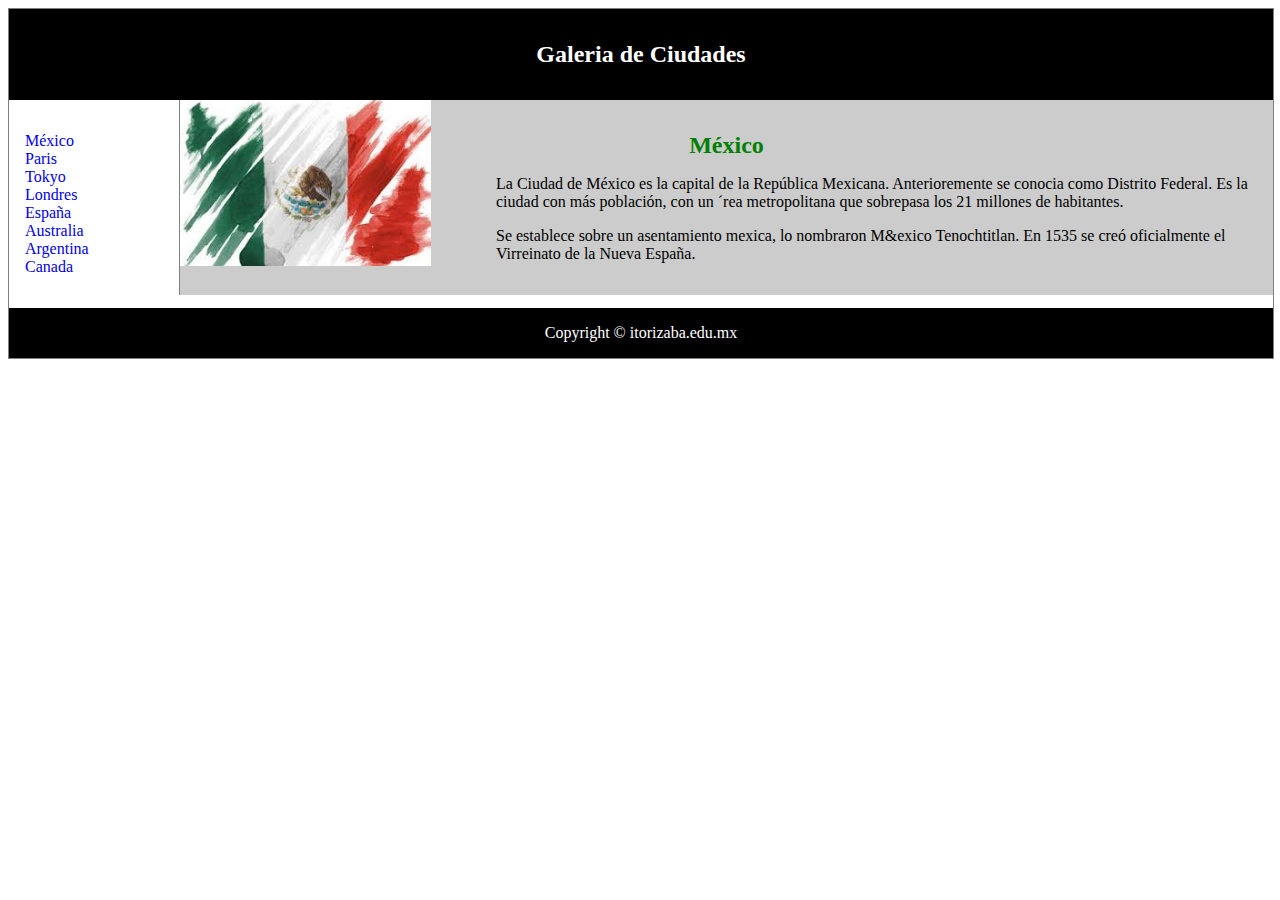
<file: index.html>
﻿<!DOCTYPE html>
<html>
<head>
  <meta charset="utf-8">
  <meta name="description" content="Blog PQG">
  <meta name="keywords" content="México,Tokyo,Londres,Paris">
    <!-- Cuidado con el tiempo de recarga
    <meta http‐equiv="refresh" content="20;URL=./1DivSemanticaEstilos.htm" >
    -->
  <meta name="viewport" content="width=device-width, initial-scale=1.0">
  <link rel="stylesheet"  type="text/css" href="css/estiloPais.css">
  <title>título PQG</title>
  </head>

<body>
<div class="contenedor">
<header>
   <h1>Galeria de Ciudades</h1>
</header>

<nav>
    <ul>
        <li><a href="index.html">M&eacute;xico</a></li>
        <li><a href="Paris.html">Paris</a></li>
        <li><a href="Tokyo.html">Tokyo</a></li>
        <li><a href="Londres.html">Londres</a></li>

        <li><a href="España.html">España</a></li>
        <li><a href="Australia.html">Australia</a></li>
        <li><a href="Argentina.html">Argentina</a></li>
        <li><a href="Canada.html">Canada</a></li>
    </ul>
</nav>
  <section>

  	<article class="banderaMex">
  	   <h1> <span id="mexico">M&eacute;xico</span></h1>

         <p>La Ciudad de M&eacute;xico es la capital de la Rep&uacute;blica Mexicana. Anterioremente se conocia como Distrito Federal. Es la ciudad con m&aacutes poblaci&oacute;n, con un &acute;rea metropolitana que sobrepasa los 21 millones de habitantes.</p>
    	   <p>Se establece sobre un asentamiento mexica, lo nombraron M&exico Tenochtitlan. En 1535 se cre&oacute; oficialmente el Virreinato de la Nueva España.</p>

      </article>

    </section>
  <footer>Copyright &copy; itorizaba.edu.mx</footer>

</div>

</body>
</html>
</file>
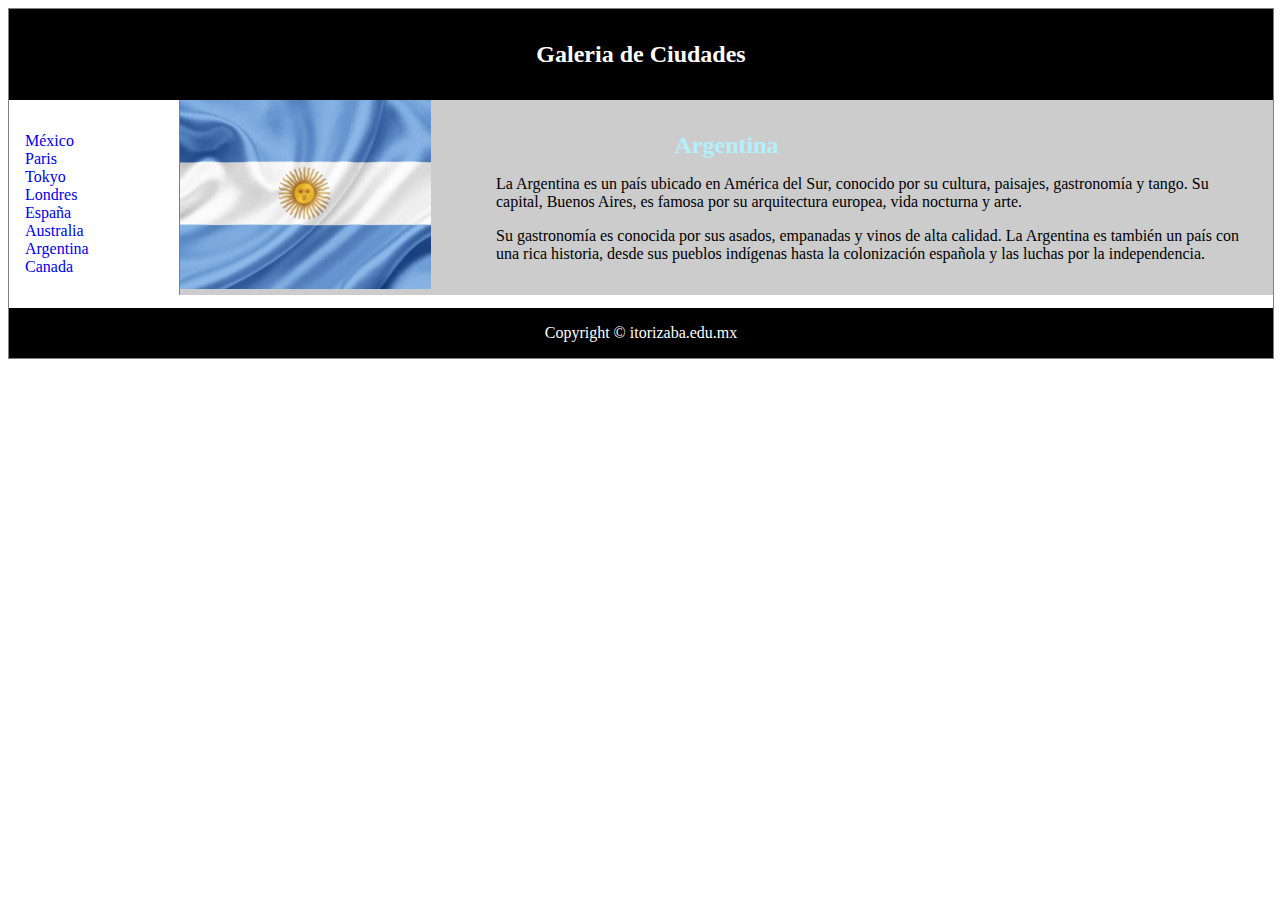
<file: Argentina.html>
﻿<!DOCTYPE html>
<html>
<head>
    <meta charset="utf-8">
    <meta name="description" content="Blog PQG">
    <meta name ="keywords"  content="México,Tokyo,Londres,Paris">
        <!-- Cuidado con el tiempo de recarga
        <meta http‐equiv="refresh" content="20;URL=./1DivSemanticaEstilos.htm" >
        -->
        <meta name ="viewport"  content="width=device-width, initial-scale=1.0">
            <link rel="stylesheet" type="text/css" href="css/estiloPais.css">
            <title>título PQG</title>
</head>


<body>

    <div class="contenedor">

        <header>
            <h1>Galeria de Ciudades</h1>
        </header>

        <nav>
            <ul>
                <li><a href="index.html">M&eacute;xico</a></li>
                <li><a href="Paris.html">Paris</a></li>
                <li><a href="Tokyo.html">Tokyo</a></li>
                <li><a href="Londres.html">Londres</a></li>

                <li><a href="España.html">España</a></li>
                <li><a href="Australia.html">Australia</a></li>
                <li><a href="Argentina.html">Argentina</a></li>
                <li><a href="Canada.html">Canada</a></li>
            </ul>
        </nav>
        <section>
            <article class="banderaArg">
                <h1> <span id="argentina">Argentina</span></h1>
                <p>La Argentina es un país ubicado en América del Sur, conocido por su cultura, paisajes, gastronomía y tango. Su capital, Buenos Aires, es famosa por su arquitectura europea, vida nocturna y arte.</p>
                <p>Su gastronomía es conocida por sus asados, empanadas y vinos de alta calidad. La Argentina es también un país con una rica historia, desde sus pueblos indígenas hasta la colonización española y las luchas por la independencia.</p>
            </article>
        </section>
        <footer>Copyright &copy; itorizaba.edu.mx</footer>

    </div>

</body>
</html>
</file>
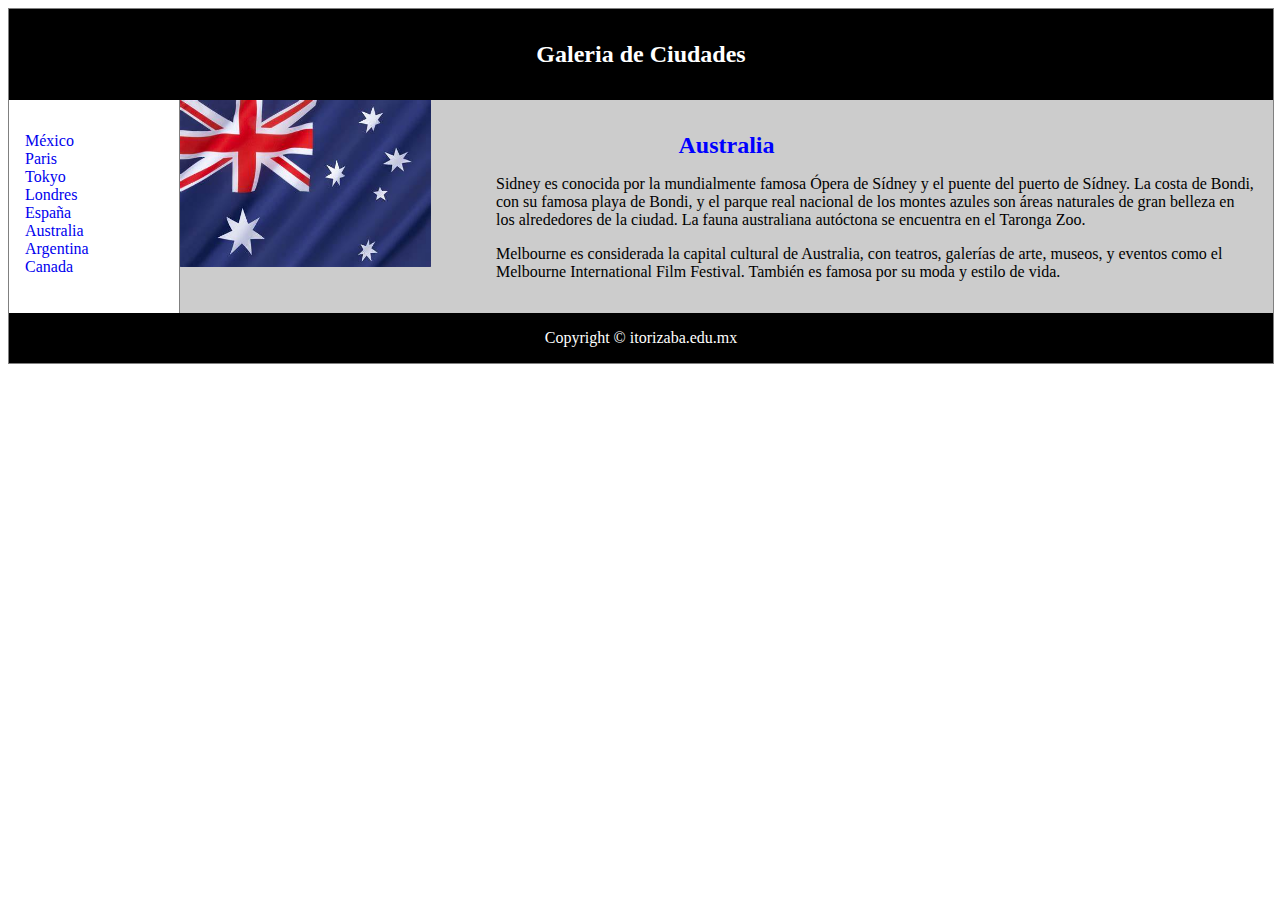
<file: Australia.html>
﻿<!DOCTYPE html>
<html>
<head>
    <meta charset="utf-8">
    <meta name="description" content="Blog PQG">
    <meta name ="keywords"  content="México,Tokyo,Londres,Paris">
        <!-- Cuidado con el tiempo de recarga
        <meta http‐equiv="refresh" content="20;URL=./1DivSemanticaEstilos.htm" >
        -->
        <meta name ="viewport"  content="width=device-width, initial-scale=1.0">
            <link rel="stylesheet" type="text/css" href="css/estiloPais.css">
            <title>título PQG</title>
</head>


<body>

    <div class="contenedor">

        <header>
            <h1>Galeria de Ciudades</h1>
        </header>

        <nav>
            <ul>
                <li><a href="index.html">M&eacute;xico</a></li>
                <li><a href="Paris.html">Paris</a></li>
                <li><a href="Tokyo.html">Tokyo</a></li>
                <li><a href="Londres.html">Londres</a></li>

                <li><a href="España.html">España</a></li>
                <li><a href="Australia.html">Australia</a></li>
                <li><a href="Argentina.html">Argentina</a></li>
                <li><a href="Canada.html">Canada</a></li>
            </ul>
        </nav>
        <section>
            <article class="banderaAus">
                <h1> <span id="australia">Australia</span></h1>
                <p>Sidney es conocida por la mundialmente famosa Ópera de Sídney y el puente del puerto de Sídney. La costa de Bondi, con su famosa playa de Bondi,
                y el parque real nacional de los montes azules son áreas naturales de gran belleza en los alrededores de la ciudad. La fauna australiana autóctona se encuentra en el Taronga Zoo.</p>
                <p>Melbourne es considerada la capital cultural de Australia, con teatros, galerías de arte, museos, y eventos como el Melbourne International Film Festival. También es famosa por su moda y estilo de vida.</p>
            </article>
        </section>
        <footer>Copyright &copy; itorizaba.edu.mx</footer>

    </div>

</body>
</html>
</file>
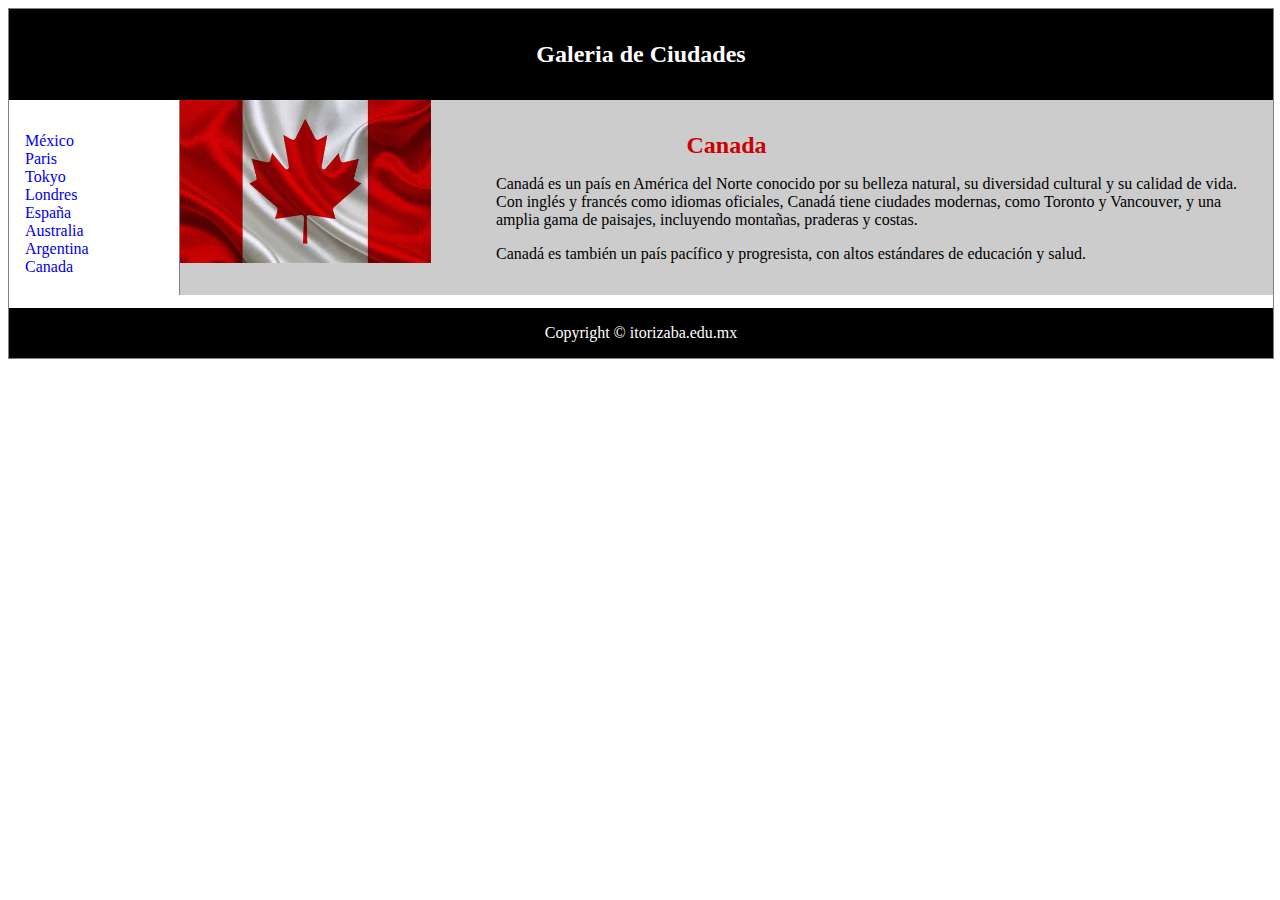
<file: Canada.html>
﻿<!DOCTYPE html>
<html>
<head>
    <meta charset="utf-8">
    <meta name="description" content="Blog PQG">
    <meta name ="keywords"  content="México,Tokyo,Londres,Paris">
        <!-- Cuidado con el tiempo de recarga
        <meta http‐equiv="refresh" content="20;URL=./1DivSemanticaEstilos.htm" >
        -->
        <meta name ="viewport"  content="width=device-width, initial-scale=1.0">
            <link rel="stylesheet" type="text/css" href="css/estiloPais.css">
            <title>título PQG</title>
</head>


<body>

    <div class="contenedor">

        <header>
            <h1>Galeria de Ciudades</h1>
        </header>

        <nav>
            <ul>
                <li><a href="index.html">M&eacute;xico</a></li>
                <li><a href="Paris.html">Paris</a></li>
                <li><a href="Tokyo.html">Tokyo</a></li>
                <li><a href="Londres.html">Londres</a></li>

                <li><a href="España.html">España</a></li>
                <li><a href="Australia.html">Australia</a></li>
                <li><a href="Argentina.html">Argentina</a></li>
                <li><a href="Canada.html">Canada</a></li>
            </ul>
        </nav>
        <section>
            <article class="banderaCan">
                <h1> <span id="canada">Canada</span></h1>
                <p>Canadá es un país en América del Norte conocido por su belleza natural, su diversidad cultural y su calidad de vida. Con inglés y francés como idiomas oficiales,
                Canadá tiene ciudades modernas, como Toronto y Vancouver, y una amplia gama de paisajes, incluyendo montañas, praderas y costas. </p>
                <p>
                    Canadá es también un país pacífico y progresista, con altos estándares de educación y salud.
                </p>
            </article>
        </section>
        <footer>Copyright &copy; itorizaba.edu.mx</footer>

    </div>

</body>
</html>
</file>
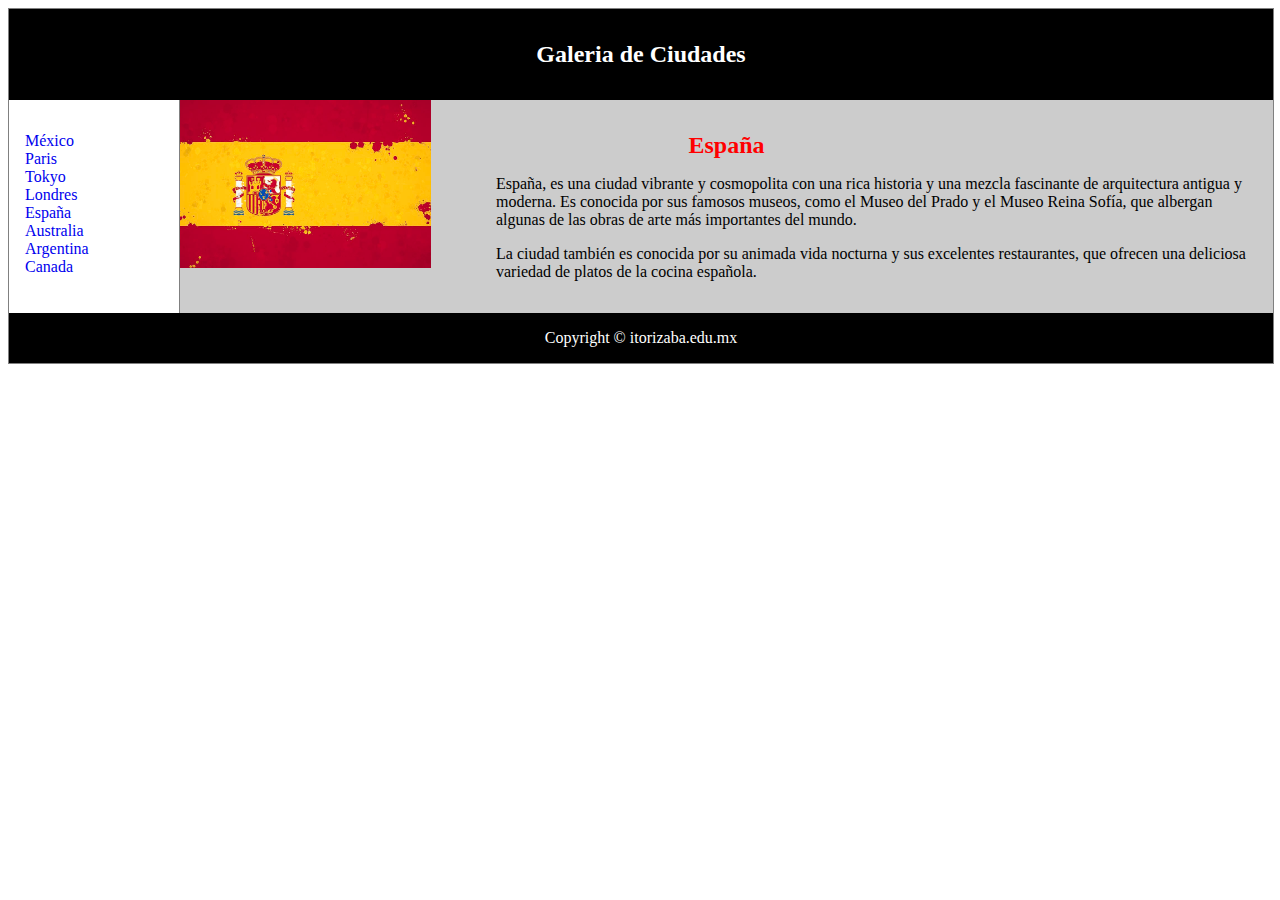
<file: España.html>
﻿<!DOCTYPE html>
<html>
<head>
    <meta charset="utf-8">
    <meta name="description" content="Blog PQG">
    <meta name ="keywords"  content="México,Tokyo,Londres,Paris">
        <!-- Cuidado con el tiempo de recarga
        <meta http‐equiv="refresh" content="20;URL=./1DivSemanticaEstilos.htm" >
        -->
        <meta name ="viewport"  content="width=device-width, initial-scale=1.0">
            <link rel="stylesheet" type="text/css" href="css/estiloPais.css">
            <title>título PQG</title>
</head>


<body>

    <div class="contenedor">

        <header>
            <h1>Galeria de Ciudades</h1>
        </header>

        <nav>
            <ul>
                <li><a href="index.html">M&eacute;xico</a></li>
                <li><a href="Paris.html">Paris</a></li>
                <li><a href="Tokyo.html">Tokyo</a></li>
                <li><a href="Londres.html">Londres</a></li>

                <li><a href="España.html">España</a></li>
                <li><a href="Australia.html">Australia</a></li>
                <li><a href="Argentina.html">Argentina</a></li>
                <li><a href="Canada.html">Canada</a></li>
            </ul>
        </nav>
        <section>
            <article class="banderaEsp">
                <h1> <span id="españa">España</span></h1>
                <p>España, es una ciudad vibrante y cosmopolita con una rica historia y una mezcla fascinante de arquitectura antigua y moderna. Es conocida por sus famosos museos, 
                como el Museo del Prado y el Museo Reina Sofía, que albergan algunas de las obras de arte más importantes del mundo. </p>
                <p>La ciudad también es conocida por su animada vida nocturna y sus excelentes restaurantes, que ofrecen una deliciosa variedad de platos de la cocina española. </p>
            </article>
        </section>
        <footer>Copyright &copy; itorizaba.edu.mx</footer>

    </div>

</body>
</html>
</file>
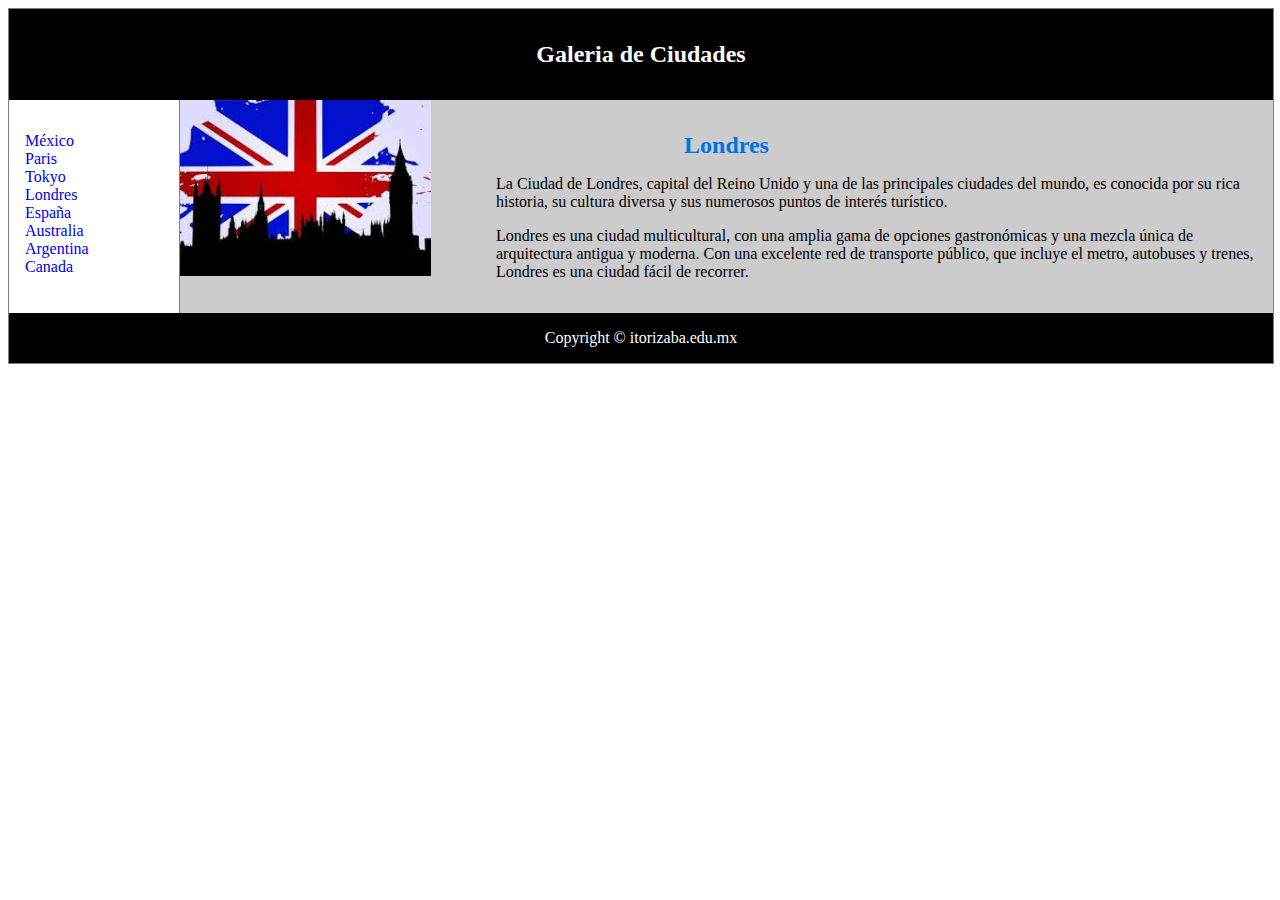
<file: Londres.html>
﻿<!DOCTYPE html>
<html>
<head>
  <meta charset="utf-8">
  <meta name="description" content="Blog PQG">
  <meta name="keywords" content="México,Tokyo,Londres,Paris">
    <!-- Cuidado con el tiempo de recarga
    <meta http‐equiv="refresh" content="20;URL=./1DivSemanticaEstilos.htm" >
    -->
  <meta name="viewport" content="width=device-width, initial-scale=1.0">
  <link rel="stylesheet"  type="text/css" href="css/estiloPais.css">
  <title>título PQG</title>
</head>


<body>

<div class="contenedor">

<header>
   <h1>Galeria de Ciudades</h1>
</header>

<nav>
    <ul>
      <li><a href="index.html">M&eacute;xico</a></li>
      <li><a href="Paris.html">Paris</a></li>
      <li><a href="Tokyo.html">Tokyo</a></li>
      <li><a href="Londres.html">Londres</a></li>

      <li><a href="España.html">España</a></li>
      <li><a href="Australia.html">Australia</a></li>
      <li><a href="Argentina.html">Argentina</a></li>
      <li><a href="Canada.html">Canada</a></li>
  </ul>
  </nav>
  <section>
  	   <article class="banderaLon">
  	   <h1> <span id="londres">Londres</span></h1>
       <p>La Ciudad de Londres, capital del Reino Unido y una de las principales ciudades del mundo, es conocida por su rica historia, su cultura diversa y sus numerosos puntos de interés turístico. </p>
       <p>Londres es una ciudad multicultural, con una amplia gama de opciones gastronómicas y una mezcla única de arquitectura antigua y moderna. 
             Con una excelente red de transporte público, que incluye el metro, autobuses y trenes, Londres es una ciudad fácil de recorrer.</p>
        </article>
  </section>
  <footer>Copyright &copy; itorizaba.edu.mx</footer>

</div>

</body>
</html>
</file>
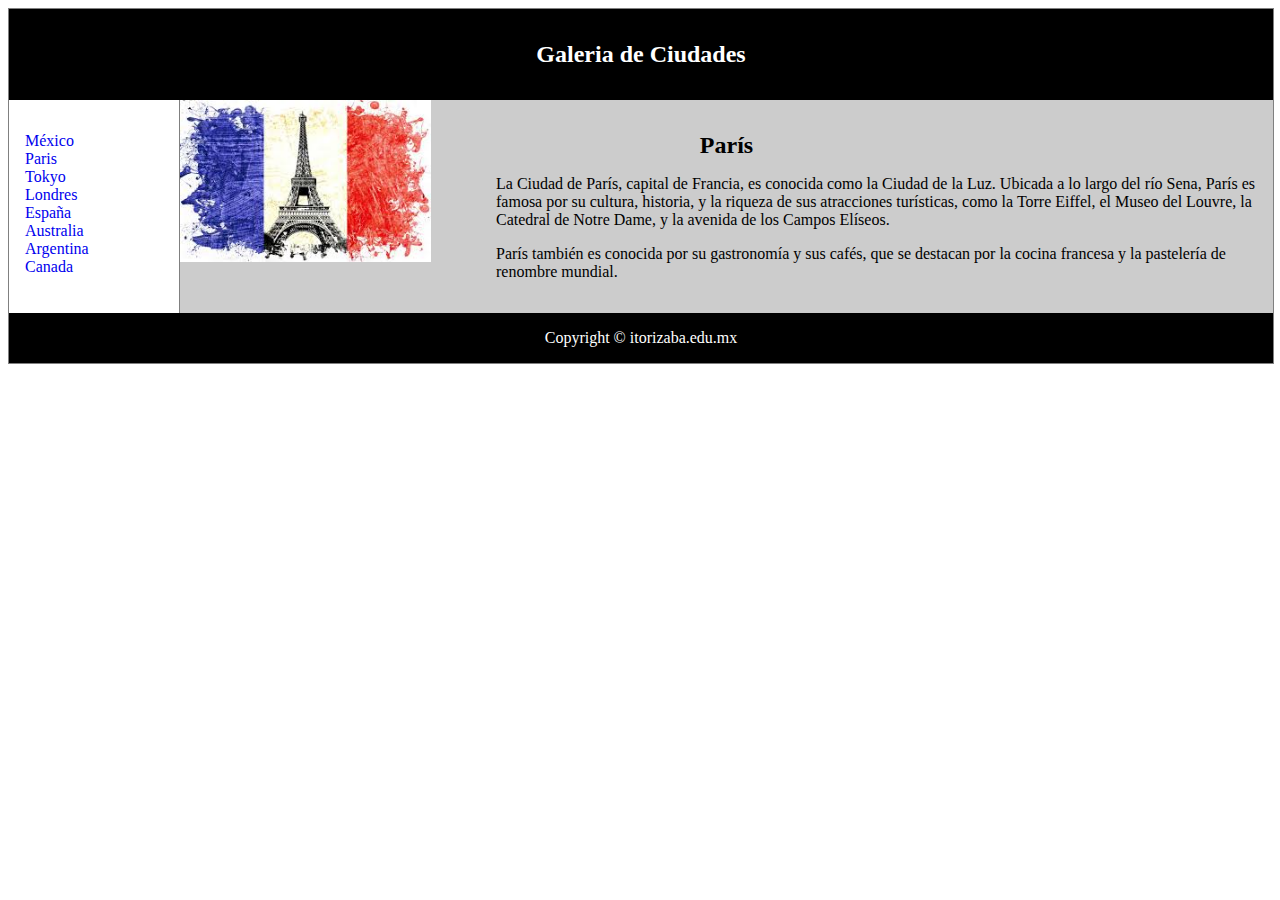
<file: Paris.html>
﻿<!DOCTYPE html>
<html>
<head>
  <meta charset="utf-8">
  <meta name="description" content="Blog PQG">
  <meta name="keywords" content="México,Tokyo,Londres,Paris">
    <!-- Cuidado con el tiempo de recarga
    <meta http‐equiv="refresh" content="20;URL=./1DivSemanticaEstilos.htm" >
    -->
  <meta name="viewport" content="width=device-width, initial-scale=1.0">
  <link rel="stylesheet"  type="text/css" href="css/estiloPais.css">
  <title>título PQG</title>
</head>


<body>

<div class="contenedor">

<header>
   <h1>Galeria de Ciudades</h1>
</header>

<nav>
    <ul>
        <li><a href="index.html">M&eacute;xico</a></li>
        <li><a href="Paris.html">Paris</a></li>
        <li><a href="Tokyo.html">Tokyo</a></li>
        <li><a href="Londres.html">Londres</a></li>

        <li><a href="España.html">España</a></li>
        <li><a href="Australia.html">Australia</a></li>
        <li><a href="Argentina.html">Argentina</a></li>
        <li><a href="Canada.html">Canada</a></li>
    </ul>
</nav>
  <section>
  	<article class="banderaPar">
  	   <h1> <span id="paris">Par&iacute;s</span></h1>
       <p>La Ciudad de París, capital de Francia, es conocida como la Ciudad de la Luz. Ubicada a lo largo del río Sena, 
          París es famosa por su cultura, historia, y la riqueza de sus atracciones turísticas, como la Torre Eiffel, el Museo del Louvre, la Catedral de Notre Dame, y la avenida de los Campos Elíseos. </p>
       <p>París también es conocida por su gastronomía y sus cafés, que se destacan por la cocina francesa y la pastelería de renombre mundial.</p>
        </article>
  </section>
  <footer>Copyright &copy; itorizaba.edu.mx</footer>

</div>

</body>
</html>
</file>
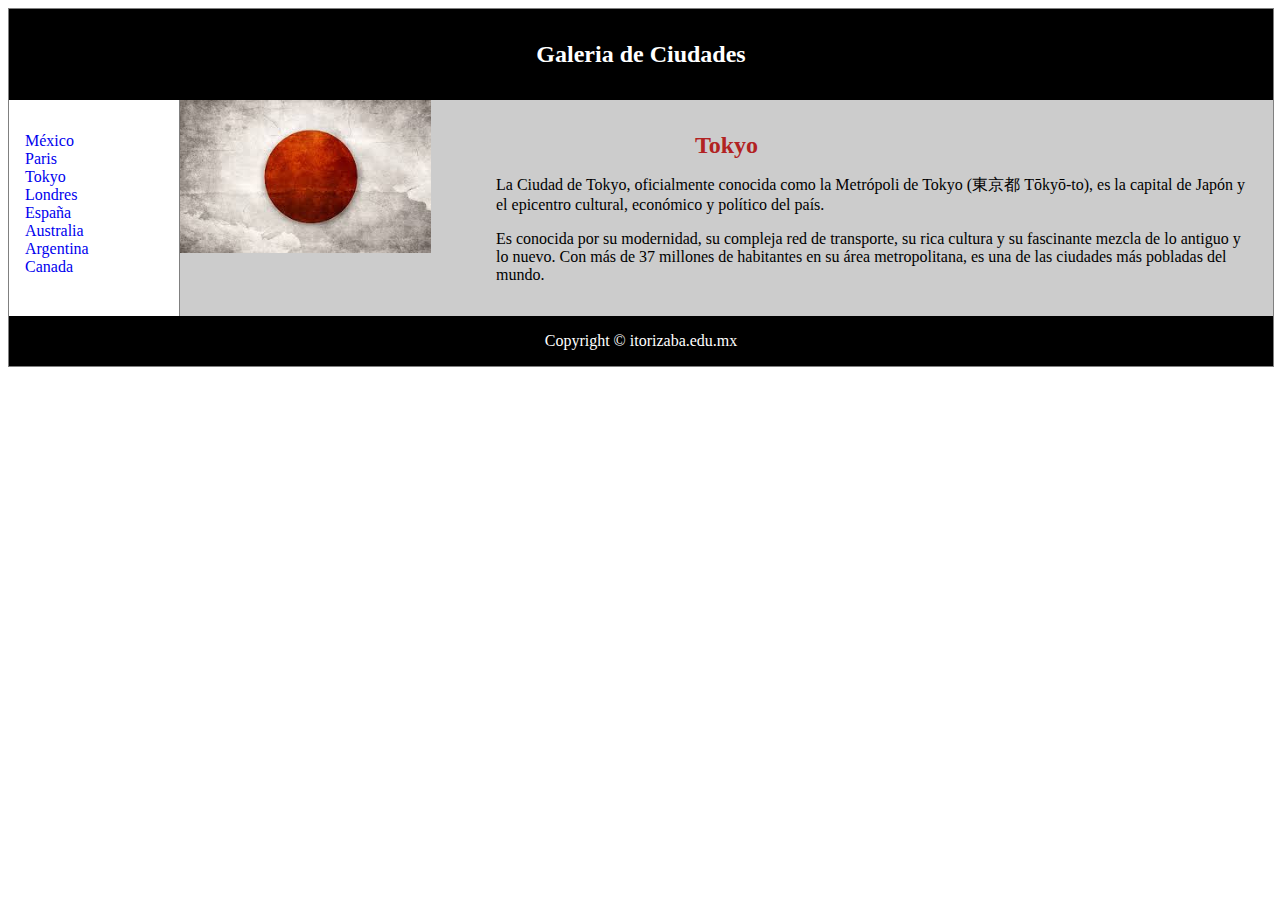
<file: Tokyo.html>
﻿<!DOCTYPE html>
<html>
<head>
  <meta charset="utf-8">
  <meta name="description" content="Blog PQG">
  <meta name="keywords" content="México,Tokyo,Londres,Paris">
    <!-- Cuidado con el tiempo de recarga
    <meta http‐equiv="refresh" content="20;URL=./1DivSemanticaEstilos.htm" >
    -->
  <meta name="viewport" content="width=device-width, initial-scale=1.0">
  <link rel="stylesheet"  type="text/css" href="css/estiloPais.css">
  <title>título PQG</title>
  </head>


<body>

<div class="contenedor">

<header>
   <h1>Galeria de Ciudades</h1>
</header>

<nav>
    <ul>
        <li><a href="index.html">M&eacute;xico</a></li>
        <li><a href="Paris.html">Paris</a></li>
        <li><a href="Tokyo.html">Tokyo</a></li>
        <li><a href="Londres.html">Londres</a></li>

        <li><a href="España.html">España</a></li>
        <li><a href="Australia.html">Australia</a></li>
        <li><a href="Argentina.html">Argentina</a></li>
        <li><a href="Canada.html">Canada</a></li>
    </ul>
  </nav>
  <section>
      <article class="banderaTok">
          <h1> <span id="tokyo">Tokyo</span></h1>
          <p>
              La Ciudad de Tokyo, oficialmente conocida como la Metrópoli de Tokyo (東京都 Tōkyō-to), es la capital de Japón y el epicentro cultural, económico y político del país.
              
          </p>
          <p>
              Es conocida por su modernidad, su compleja red de transporte, su rica cultura y su fascinante mezcla de lo antiguo y lo nuevo. 
              Con más de 37 millones de habitantes en su área metropolitana, es una de las ciudades más pobladas del mundo.
          </p>
      </article>
  </section>
  <footer>Copyright &copy; itorizaba.edu.mx</footer>

</div>

</body>
</html>
</file>
<file: css/estiloPais.css>
div.contenedor{
    width: 100%;
    border: 1px solid gray;
}

header, footer {
    padding: 1em;
    color: white;
    background-color: black;
    clear: left;
    text-align: center;
}

nav {
    float: left;
    max-width: 160px;
    margin: 0;
    padding: 1em;

}

nav ul {
    list-style-type: none; /* elimina viñeta*/
    padding: 0;
}

nav ul a {
    text-decoration: none;

}

a.active {
    color: red;
}

article {
    margin-left: 170px;
    border-left: 1px solid gray;
    padding: 1em;
    overflow: hidden;
    background-color: #cccccc;
    background-repeat:repeat-y; /*no-repeat;*/
    /*background-size:300px 180px;*/
}

p{
  margin-left: 300px;
}

h1{
  text-align:center;
  font-size: 150%;
}



#mexico {
    color: rgb(0, 128, 0);
}

#londres {
    color: rgb(0, 115, 230);
}

#paris {
    color: rgb(0, 0, 0);
}

#tokyo{
  color:FireBrick;
}


#canada {
    color: rgb(204, 0, 0);
}

#españa {
    color: red;
}

#australia {
    color: blue;
}

#argentina {
    color: rgb(179, 240, 255);
}

.banderaMex {
    background-image: url("../img/mexico.jpg");
    background-size: 23%;
    background-repeat: no-repeat;
}
.banderaLon {
    background-image: url("../img/londres.jpg");
    background-size: 23%;
    background-repeat: no-repeat;
}
.banderaPar {
    background-image: url("../img/paris.jpg");
    background-size: 23%;
    background-repeat: no-repeat;
}
.banderaTok {
    background-image: url("../img/tokyo.jpg");
    background-size: 23%;
    background-repeat: no-repeat;
}
.banderaCan {
    background-image: url("../img/canada.jpeg");
    background-size: 23%;
    background-repeat: no-repeat;
}

.banderaEsp {
    background-image: url("../img/esp.jpeg");
    background-size: 23%;
    background-repeat: no-repeat;
}

.banderaAus {
    background-image: url("../img/aus.jpeg");
    background-size: 23%;
    background-repeat: no-repeat;
}

.banderaArg {
    background-image: url("../img/arg.jpeg");
    background-size: 23%;
    background-repeat: no-repeat;
}
</file>
